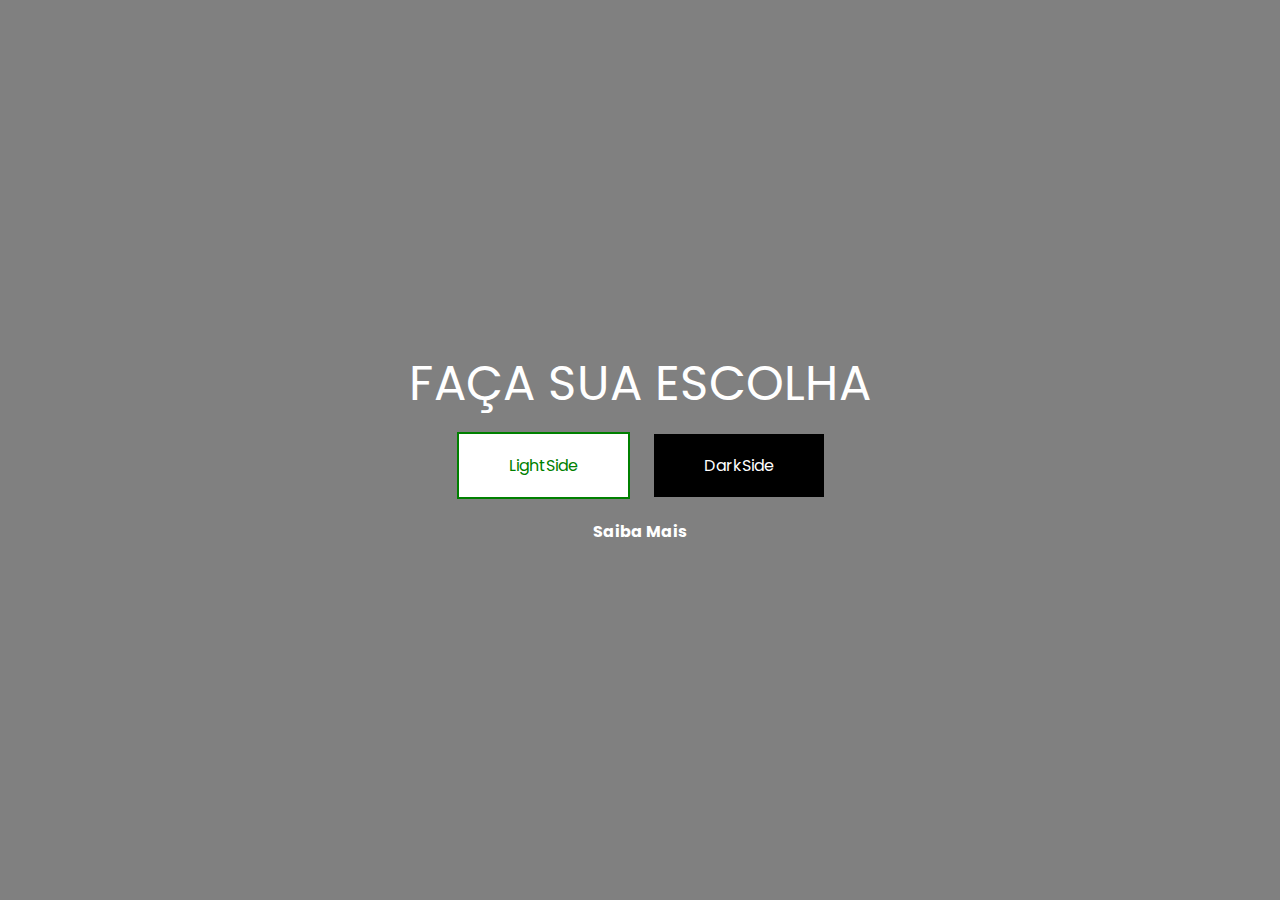
<file: index.html>
<!DOCTYPE html>
<html lang="pt-br">
<head>
    <meta charset="UTF-8">
    <meta name="viewport" content="width=device-width, initial-scale=1.0">
    <title>Ligth e Dark Side</title>
    <link rel="stylesheet" href="estilo.css">
</head>
<body>

    <main class="conteudo">

        <h1 class="titulo">Faça sua Escolha</h1>

        <div>
            <a href="lado-claro.html" class="claro">LightSide</a>

            <a href="lado-sombro.html" class="escuro">DarkSide</a>
        </div>
        <a href="saiba-mais.html" class="voltar">Saiba Mais</a>

    </main>
    
</body>
</html>
</file>
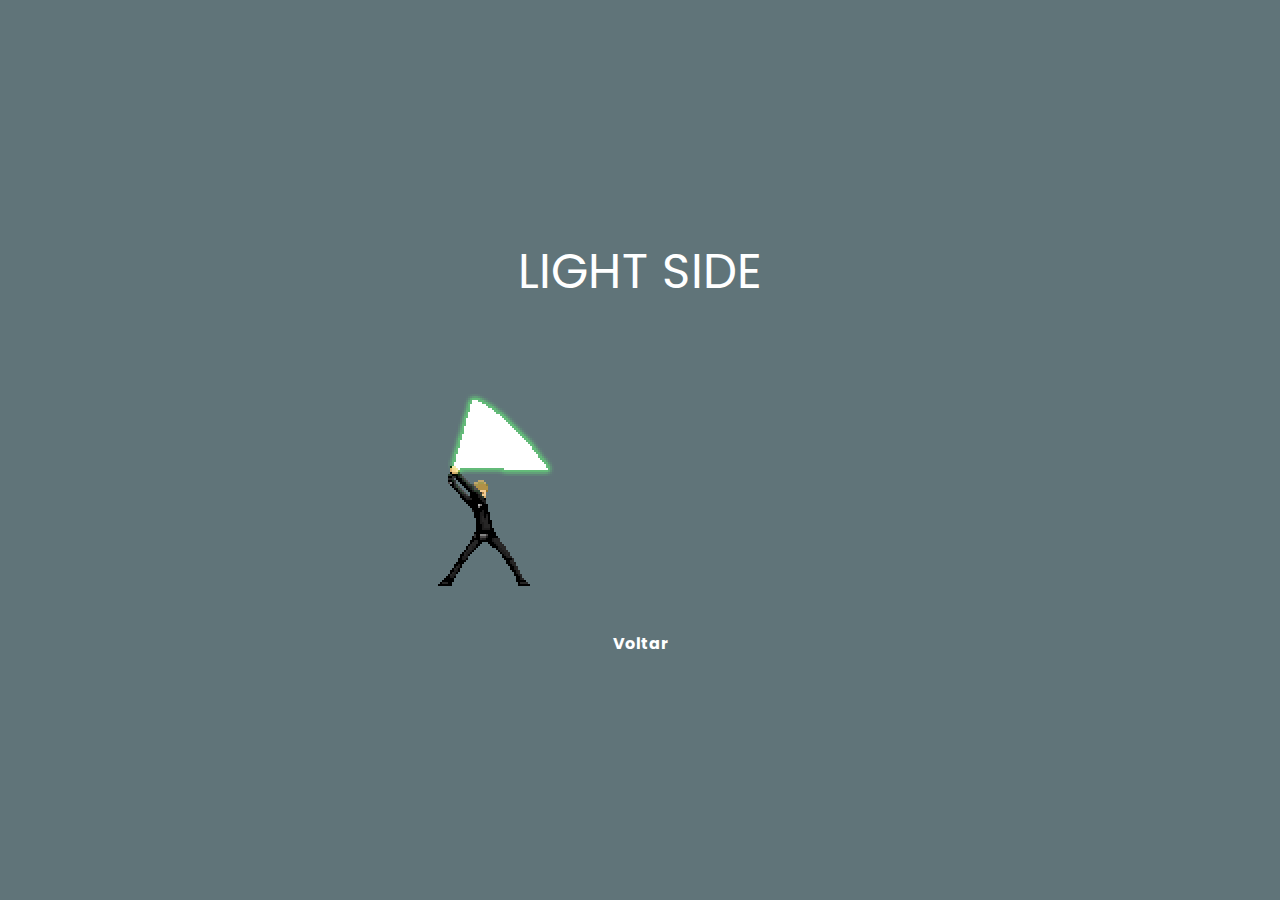
<file: lado-claro.html>
<!DOCTYPE html>
<html lang="pt-br">
<head>
    <meta charset="UTF-8">
    <meta name="viewport" content="width=device-width, initial-scale=1.0">
    <title>Light Side</title>
    <link rel="stylesheet" href="estilo.css">
    <link rel="stylesheet" href="claro.css">
</head>
<body>
    <main class="conteudo">
        <h1 class="titulo">Light Side</h1>
        <img src="images/luke.gif" alt="Luke">

        <a href="index.html" class="voltar">Voltar</a>
    </main>
    
</body>
</html>
</file>
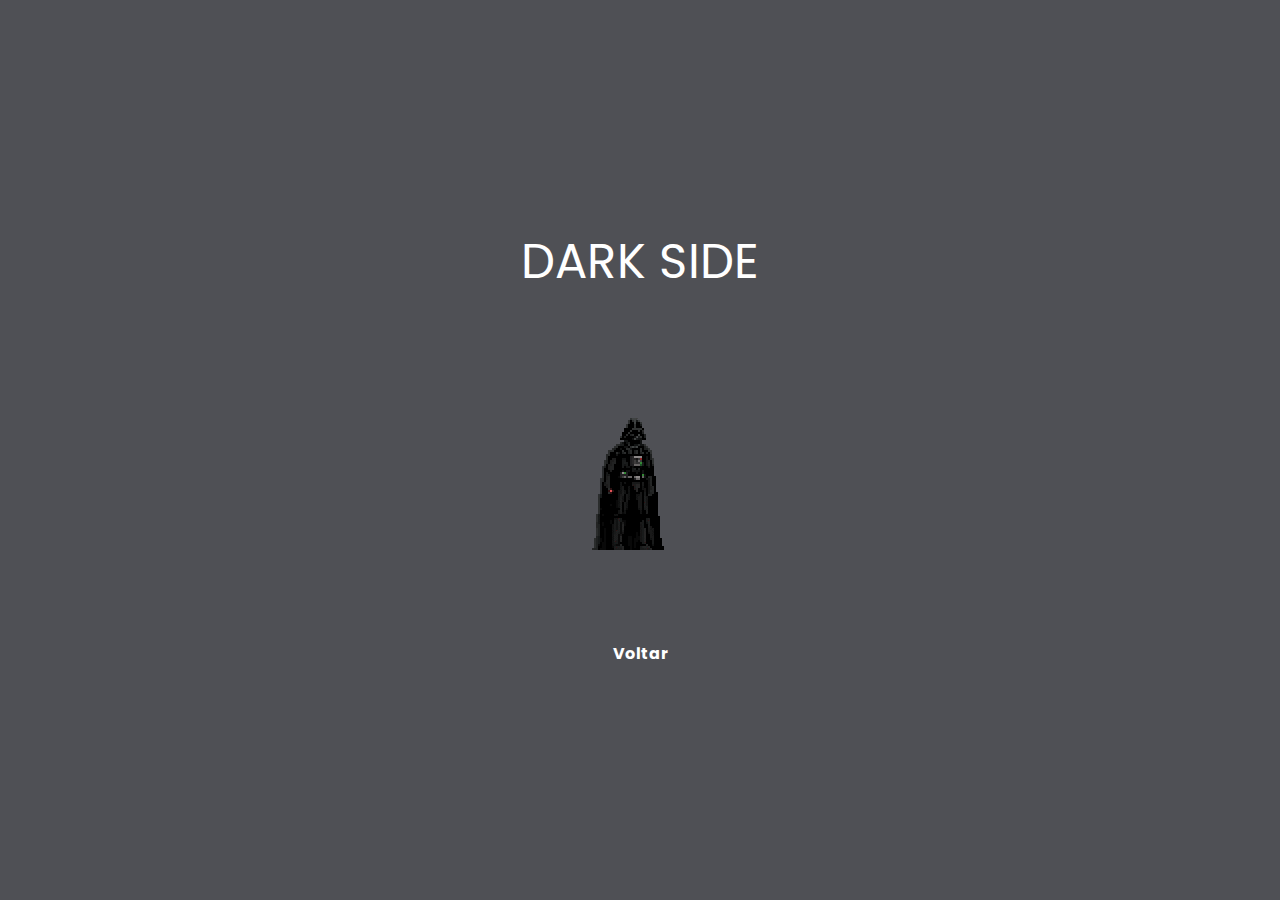
<file: lado-sombro.html>
<!DOCTYPE html>
<html lang="pt-br">
<head>
    <meta charset="UTF-8">
    <meta name="viewport" content="width=device-width, initial-scale=1.0">
    <title>Dark Side</title>
    <link rel="stylesheet" href="estilo.css">
    <link rel="stylesheet" href="sombrio.css">
</head>
<body>
    <main class="conteudo">
        <h1 class="titulo">Dark Side</h1>
        <img src="images/darthvader.gif" alt="Dart">

        <a href="index.html" class="voltar">Voltar</a>
    </main>
    
</body>
</html>
</file>
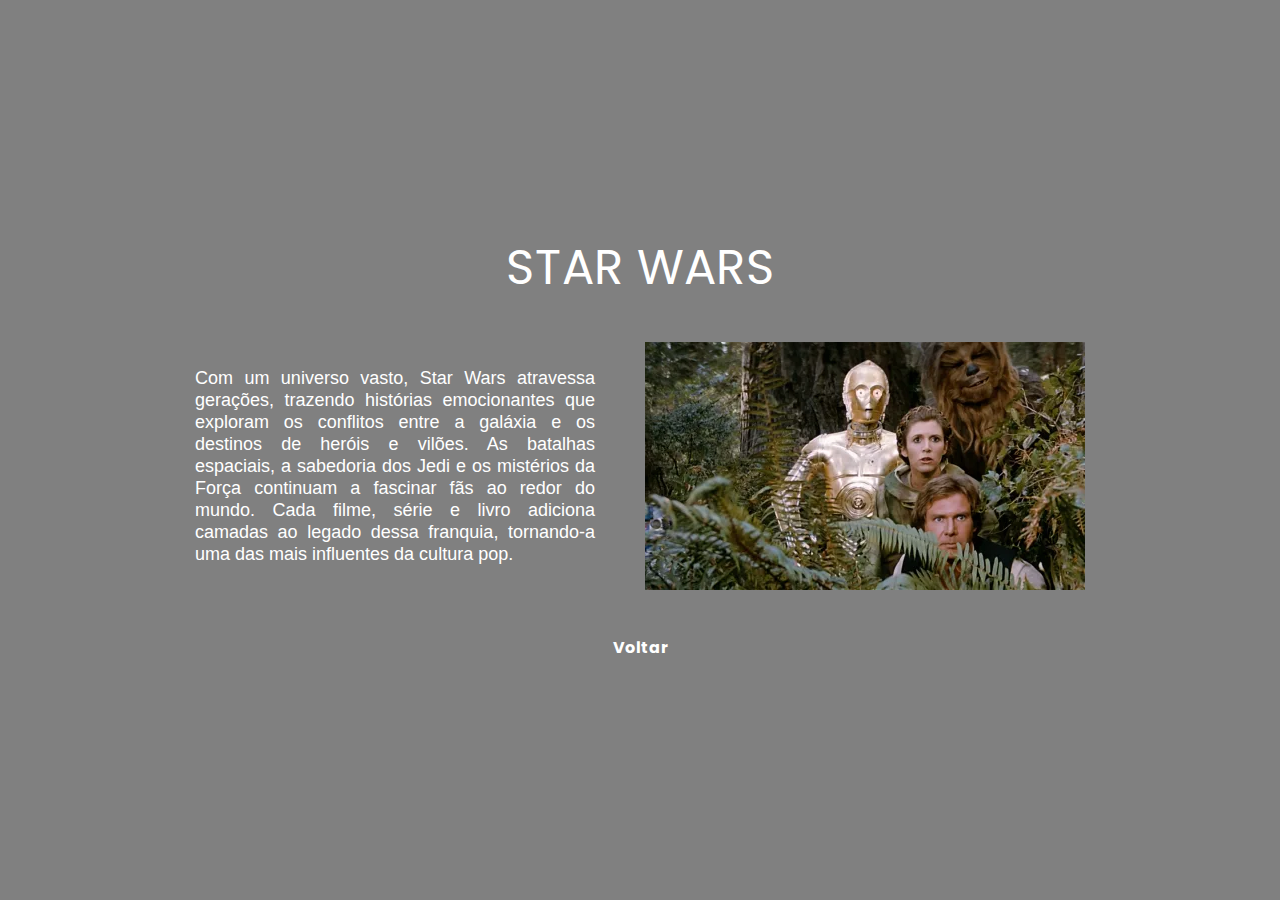
<file: saiba-mais.html>
<!DOCTYPE html>
<html lang="pt-br">
<head>
    <meta charset="UTF-8">
    <meta name="viewport" content="width=device-width, initial-scale=1.0">
    <title>Saiba Mais</title>
    <link rel="stylesheet" href="estilo.css">
</head>
<body>
    <main class="conteudo">
        <h1 class="titulo">Star Wars</h1>
        <div class="linha">
            <p class="resumo">
                Com um universo vasto, Star Wars atravessa gerações, trazendo histórias emocionantes que exploram os conflitos entre a galáxia e os destinos de heróis e vilões. As batalhas espaciais, a sabedoria dos Jedi e os mistérios da Força continuam a fascinar fãs ao redor do mundo. Cada filme, série e livro adiciona camadas ao legado dessa franquia, tornando-a uma das mais influentes da cultura pop.
            </p>

            <img src="images/foto.webp" alt="star wars">
        </div>
        <a href="index.html" class="voltar">Voltar</a>
    </main>
</body>
</html>
</file>
<file: estilo.css>
@import url('https://fonts.googleapis.com/css2?family=Poppins:ital,wght@0,100;0,200;0,300;0,400;0,500;0,600;0,700;0,800;0,900;1,100;1,200;1,300;1,400;1,500;1,600;1,700;1,800;1,900&display=swap');

html, body, div, span, applet, object, iframe,
h1, h2, h3, h4, h5, h6, p, blockquote, pre,
a, abbr, acronym, address, big, cite, code,
del, dfn, em, img, ins, kbd, q, s, samp,
small, strike, strong, sub, sup, tt, var,
b, u, i, center,
dl, dt, dd, ol, ul, li,
fieldset, form, label, legend,
table, caption, tbody, tfoot, thead, tr, th, td,
article, aside, canvas, details, embed, 
figure, figcaption, footer, header, hgroup, 
menu, nav, output, ruby, section, summary,
time, mark, audio, video {
	margin: 0;
	padding: 0;
	border: 0;
	font-size: 100%;
	font: inherit;
	vertical-align: baseline;
}
/* HTML5 display-role reset for older browsers */
article, aside, details, figcaption, figure, 
footer, header, hgroup, menu, nav, section {
	display: block;
}
body {
	line-height: 1;
}
ol, ul {
	list-style: none;
}
blockquote, q {
	quotes: none;
}
blockquote:before, blockquote:after,
q:before, q:after {
	content: '';
	content: none;
}
table {
	border-collapse: collapse;
	border-spacing: 0;
}


body {
    background-color: grey;
    font-family: "Poppins";
}

.conteudo {
    display: flex;
    flex-direction: column;
    justify-content: center;
    align-items: center;
    height: 100vh;
}

.titulo {
    font-size: 48px;
    color: white;
    text-transform: uppercase;
    margin-bottom: 50px;
}

.claro {
    text-decoration: none;
    color: green;
    background-color: white;
    padding: 20px 50px;
    margin-right: 20px;
    border: 2px solid green;
}


.escuro {
    text-decoration: none;
    color: white;
    background-color: black;
    padding: 20px 50px;
}

.claro:hover {
    color: white;
    background-color: green;
    border: 2px solid white;
    font-weight: bold;
    transform: scale(1.5);
}


.escuro:hover {
    color: white;
    background-color: rgb(31, 27, 27);
    border: 2px solid white;
    font-weight: bold;
}

.voltar {
    font-weight: bold;
    margin-top: 10px;
    text-decoration: none;
    color: white;
    margin-top: 50px;
}

.linha {
    display: flex;
    align-items: center;
    
}

.resumo {
    width: 400px;
    color: white;
    font-size: 18px;
    font-family: arial;
    line-height: 22px;
    margin-right: 50px;
    text-align: justify;
}
</file>
<file: claro.css>
body {
    background-color: #607479;
}
</file>
<file: sombrio.css>
body{
    background-color: #4f5055;
}
</file>
